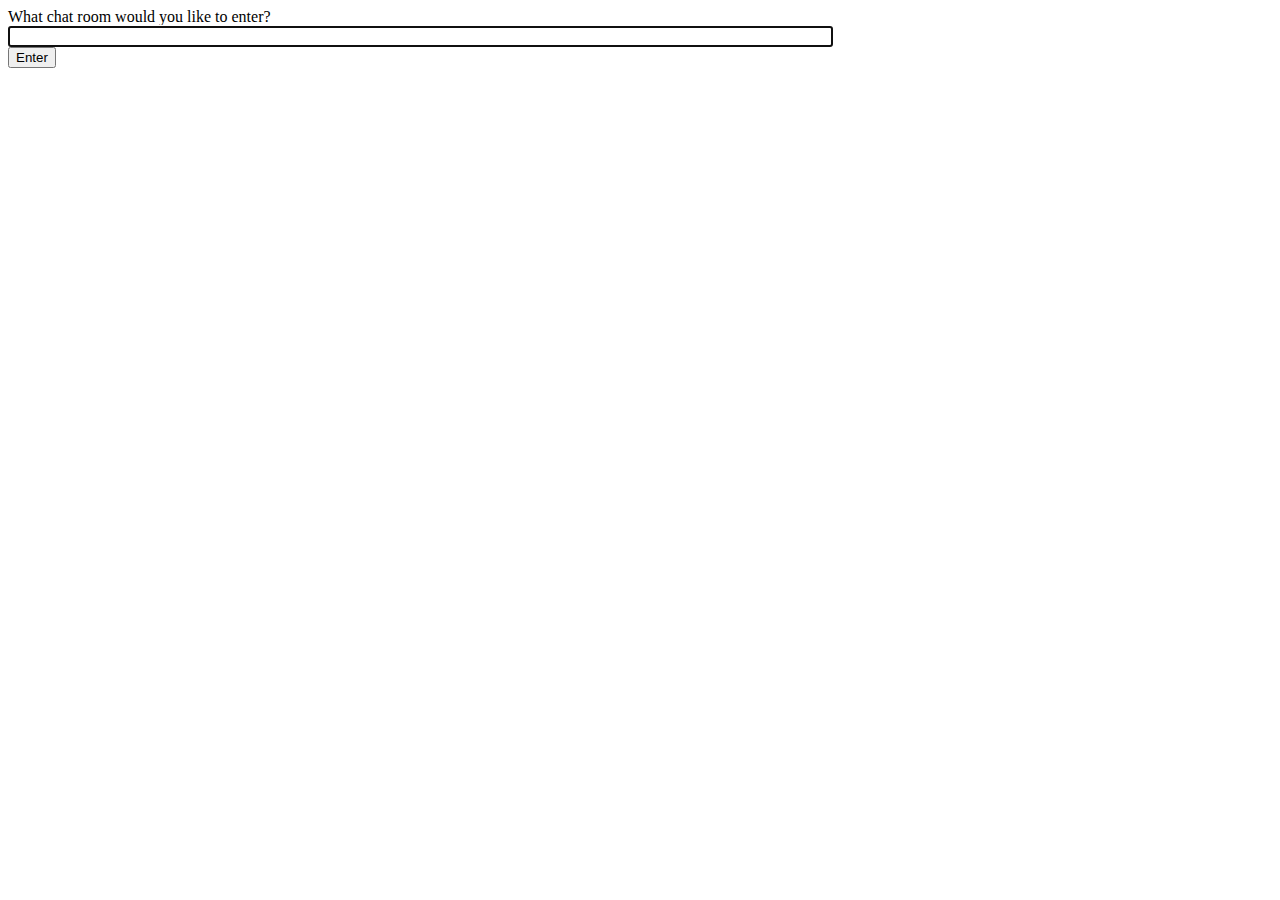
<file: chatbox/templates/chatbox/index.html>
<!-- chat/templates/chat/index.html -->
<!DOCTYPE html>
<html>
<head>
    <meta charset="utf-8"/>
    <title>Chat Rooms</title>
</head>
<body>
    What chat room would you like to enter?<br>
    <input id="room-name-input" type="text" size="100"><br>
    <input id="room-name-submit" type="button" value="Enter">

    <script>
        document.querySelector('#room-name-input').focus();
        document.querySelector('#room-name-input').onkeyup = function(e) {
            if (e.keyCode === 13) {  // enter, return
                document.querySelector('#room-name-submit').click();
            }
        };

        document.querySelector('#room-name-submit').onclick = function(e) {
            var roomName = document.querySelector('#room-name-input').value;
            window.location.pathname = '/chat/' + roomName + '/';
        };
    </script>
</body>
</html>
</file>
